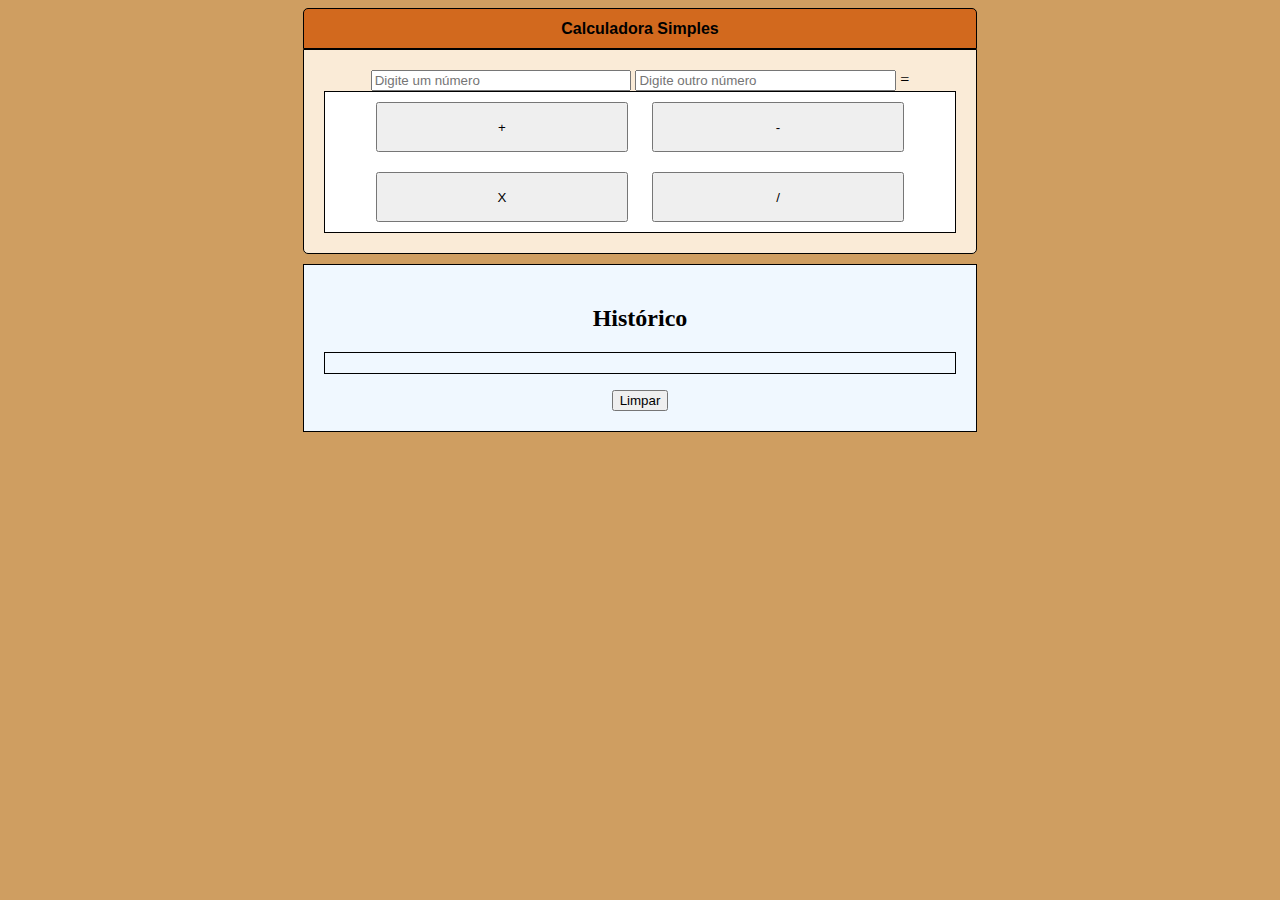
<file: Calculadora/index.html>
<!DOCTYPE html>
<html lang="pt-br">
<head>
    <meta charset="UTF-8">
    <meta name="viewport" content="width=device-width, initial-scale=1.0">
    <title>Calculadora</title>
    <link rel="stylesheet" href="style.css">
</head>
<body>
<header>
    <h1>Calculadora Simples</h1>
</header>

<main>
<div id="receberDados">
    <input type="number" placeholder="Digite um número" id="num1">
    <input type="number" placeholder="Digite outro número" id="num2">
    <p>=</p>
    <p id="res"></p>
</div>

<div id="opcoes">

    <input type="button" value="+" id="adicao">
    <input type="button" value="-" id="subtracao">
    <input type="button" value="X" id="multiplicacao">
    <input type="button" value="/" id="divisao">
</div>

</main>

<section>
<h2>Histórico</h2>
<p id="contas"></p>
<input type="button" value="Limpar" id="limpar">

</section>

    <script src="script.js"></script>
</body>
</html>
</file>
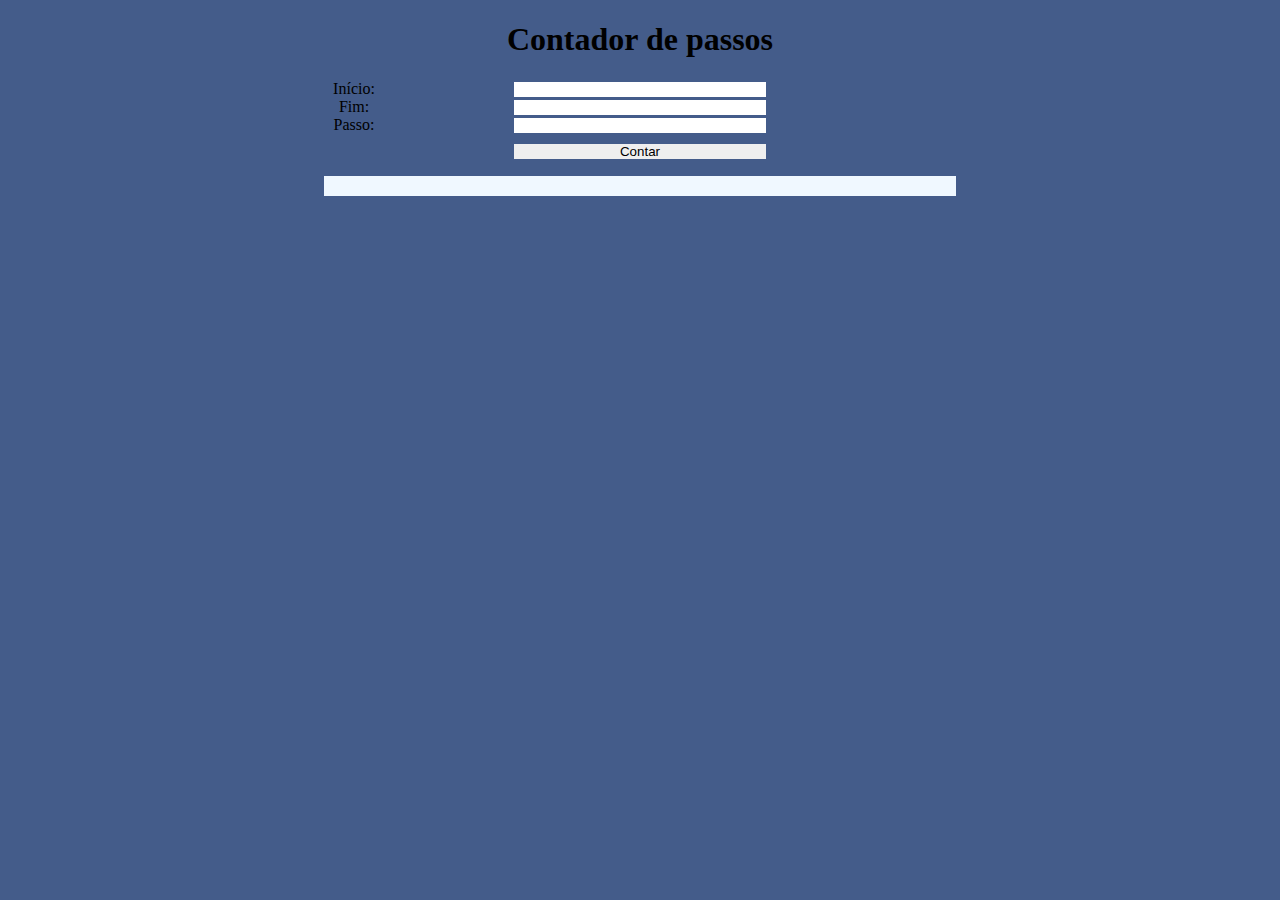
<file: ContadorNumeros/index.html>
<!DOCTYPE html>
<html lang="en">
<head>
    <meta charset="UTF-8">
    <meta name="viewport" content="width=device-width, initial-scale=1.0">
    <link rel="stylesheet" href="style.css">
    <title>Document</title>
</head>
<body>
   
<header>
    <h1>Contador de passos</h1>
</header>

<main>

<section>
    <label for="inicio">Início: </label>
    <input type="number" id="inicio">
    <br>
    <label for="fim">Fim: </label>
    <input type="number" id="fim">
    <br>
    <label for="passo">Passo: </label>
    <input type="number" id="passo">
    <br>
    <input type="submit" value="Contar" id="iniciar">
</section>

<section id="resposta">
    <p id="res"></p>
</section>

</main>


<script src="script.js"></script>

</body>
</html>
</file>
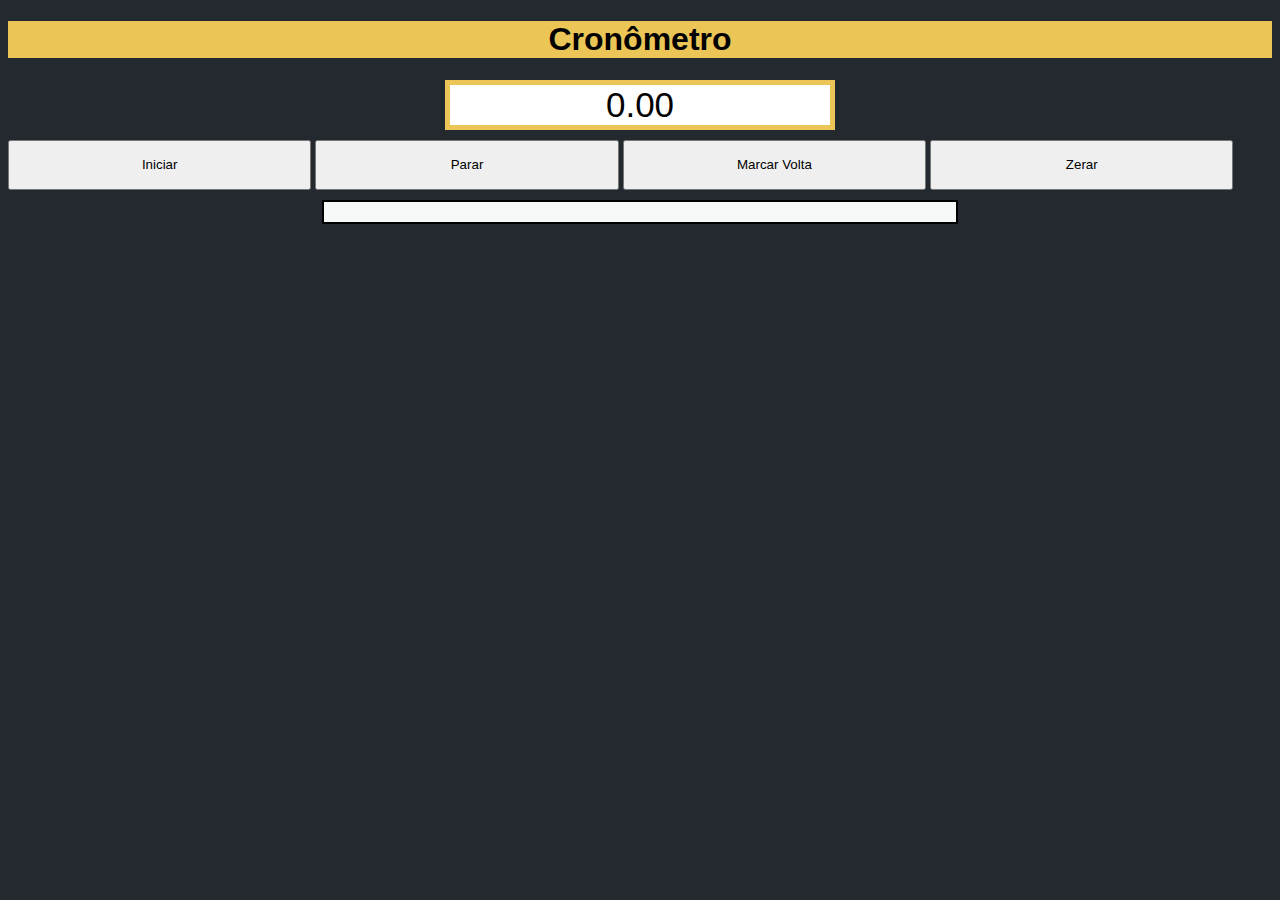
<file: Cronometro/index.html>
<!DOCTYPE html>
<html lang="en">
<head>
    <meta charset="UTF-8">
    <meta name="viewport" content="width=device-width, initial-scale=1.0">
    <title>Document</title>
    <link rel="stylesheet" href="style.css">
</head>
<body>

<header>
    <h1>Cronômetro</h1>
</header>

<main>
<p id="contagem">0.00</p>
<p id="aviso"></p>
<input type="button" value="Iniciar" id="inicio">
<input type="button" value="Parar" id="fim">
<input type="button" value="Marcar Volta" id="volta">
<input type="button" value="Zerar" id="zerar">

</main>

<section>
    <p id="voltas"></p>

</section>

    <script src="script.js"></script>
</body>
</html>
</file>
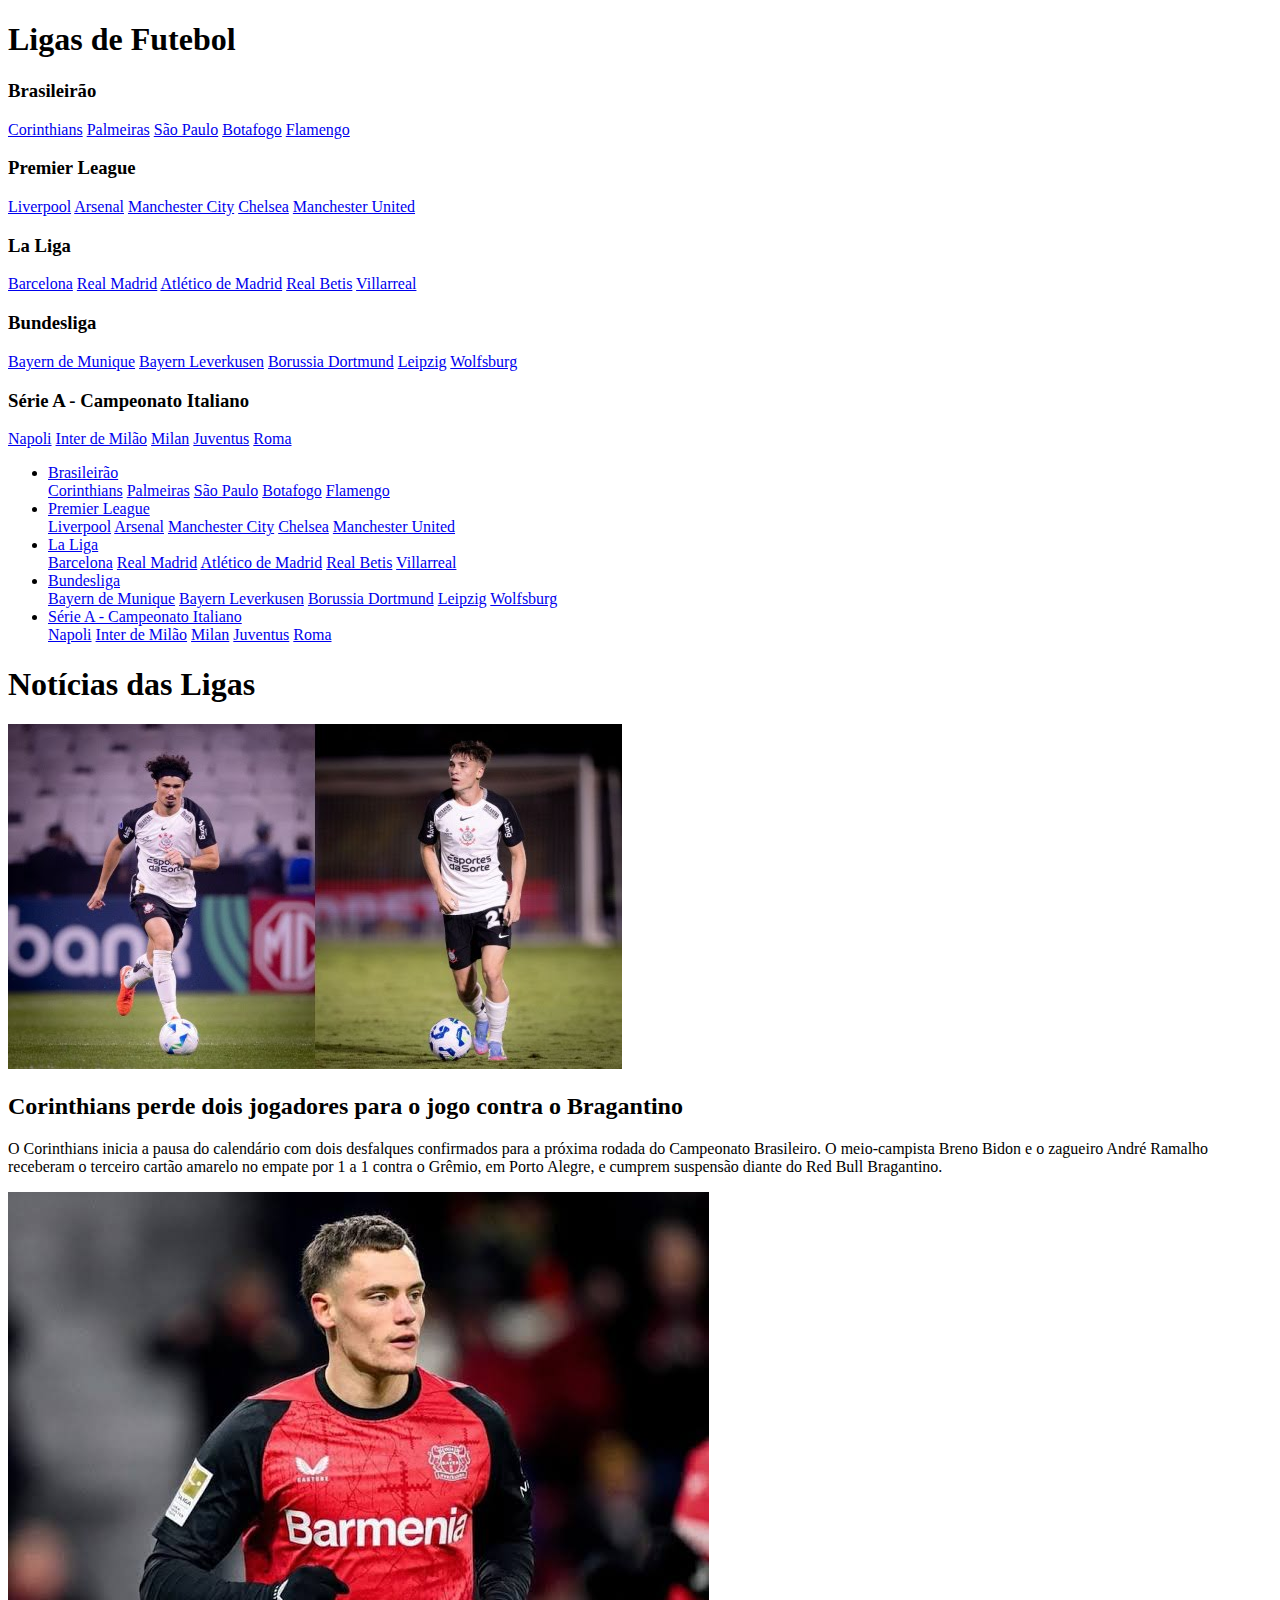
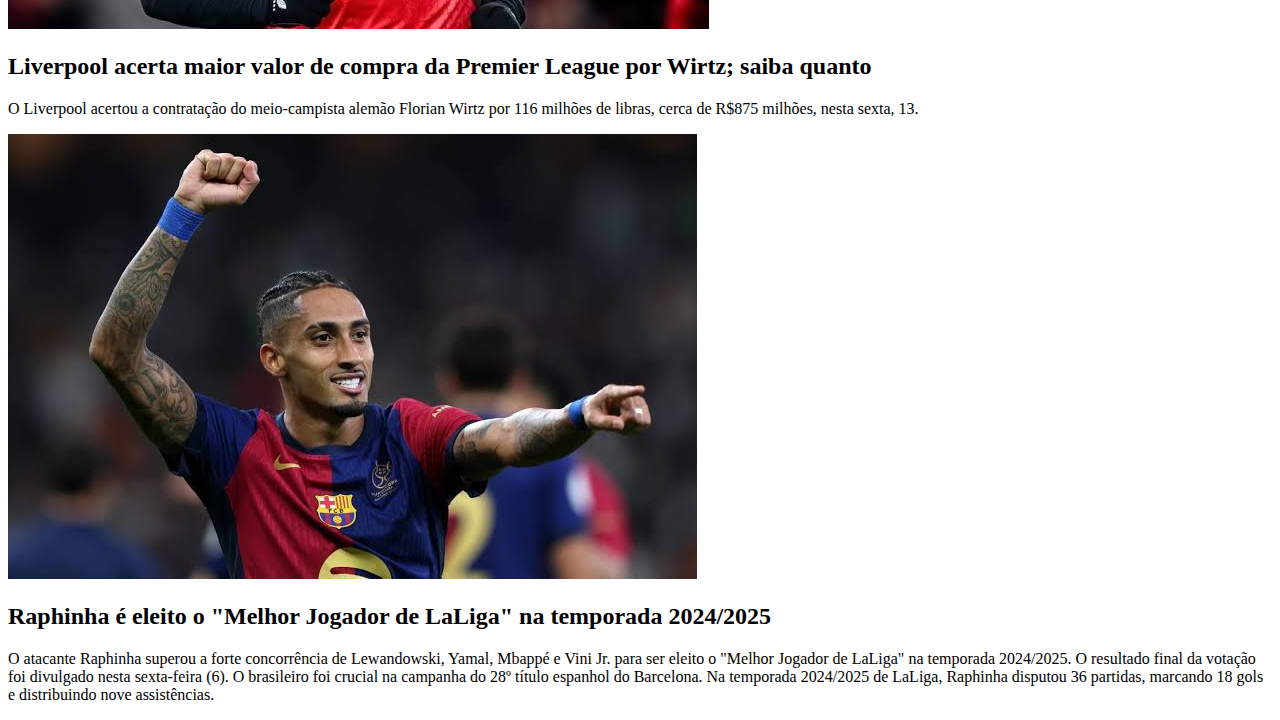
<file: Futebol/index.html>
<!DOCTYPE html>
<html lang="en">
<head>
    <meta charset="UTF-8">
    <meta name="viewport" content="width=device-width, initial-scale=1.0">
    <title>Futebol</title>
    <link rel="stylesheet" href="style.css">
</head>
<body>

    <header>
        <h1>Ligas de Futebol</h1>
    </header>

<!-- Menu para celular -->
 <nav id="celular">
     <div id="timesCelularBra">
         <h3>Brasileirão</h3>
     <a href="https://pt.wikipedia.org/wiki/Sport_Club_Corinthians_Paulista">Corinthians</a>
     <a href="https://pt.wikipedia.org/wiki/Sociedade_Esportiva_Palmeiras">Palmeiras</a>
     <a href="https://pt.wikipedia.org/wiki/S%C3%A3o_Paulo_Futebol_Clube">São Paulo</a>
     <a href="https://pt.wikipedia.org/wiki/Botafogo_de_Futebol_e_Regatas">Botafogo</a>
     <a href="https://pt.wikipedia.org/wiki/Clube_de_Regatas_do_Flamengo">Flamengo</a>
     </div>


     <div id="timesCelularEng">
         <h3>Premier League</h3>
         <a href="https://pt.wikipedia.org/wiki/Liverpool_Football_Club">Liverpool</a>
        <a href="https://pt.wikipedia.org/wiki/Arsenal_Football_Club">Arsenal</a>
        <a href="https://pt.wikipedia.org/wiki/Manchester_City_Football_Club">Manchester City</a>
        <a href="https://en.wikipedia.org/wiki/Chelsea_F.C.">Chelsea</a>
        <a href="https://pt.wikipedia.org/wiki/Manchester_United_Football_Club">Manchester United</a>
        </div>

        <div id="timesCelularEsp">
            <h3>La Liga</h3>
        <a href="https://pt.wikipedia.org/wiki/Futbol_Club_Barcelona">Barcelona</a>
        <a href="https://pt.wikipedia.org/wiki/Real_Madrid_Club_de_F%C3%BAtbol">Real Madrid</a>
        <a href="https://en.wikipedia.org/wiki/Atl%C3%A9tico_Madrid">Atlético de Madrid</a>
        <a href="https://en.wikipedia.org/wiki/Real_Betis">Real Betis</a>
        <a href="https://en.wikipedia.org/wiki/Villarreal_CF">Villarreal</a>
        </div>

        <div id="timesCelularGer">
            <h3>Bundesliga</h3>
        <a href="https://pt.wikipedia.org/wiki/FC_Bayern_M%C3%BCnchen">Bayern de Munique</a>
        <a href="https://pt.wikipedia.org/wiki/Bayer_04_Leverkusen">Bayern Leverkusen</a>
        <a href="https://pt.wikipedia.org/wiki/Borussia_Dortmund">Borussia Dortmund</a>
        <a href="https://pt.wikipedia.org/wiki/Leipzig">Leipzig</a>
        <a href="https://pt.wikipedia.org/wiki/Wolfsburg">Wolfsburg</a>
        </div>

        <div id="timesCelularIta">
            <h3>Série A - Campeonato Italiano</h3>
        <a href="https://pt.wikipedia.org/wiki/Societ%C3%A0_Sportiva_Calcio_Napoli">Napoli</a>
        <a href="https://pt.wikipedia.org/wiki/Football_Club_Internazionale_Milano">Inter de Milão</a>
        <a href="https://pt.wikipedia.org/wiki/Associazione_Calcio_Milan">Milan</a>
        <a href="https://en.wikipedia.org/wiki/Juventus_FC">Juventus</a>
        <a href="https://pt.wikipedia.org/wiki/Associazione_Sportiva_Roma">Roma</a>
        </li>
        </div>

     </div>
 </nav>


<!-- Menu para Telas Médias e Grandes -->
    <nav id="computador">
        <ul id="links">
            
        <!-- Brasileirão -->
        <li class="liga">
        <a href="https://pt.wikipedia.org/wiki/Campeonato_Brasileiro_de_Futebol" id="btnBra">Brasileirão</a>
        <div class="times">
        <a href="https://pt.wikipedia.org/wiki/Sport_Club_Corinthians_Paulista">Corinthians</a>
        <a href="https://pt.wikipedia.org/wiki/Sociedade_Esportiva_Palmeiras">Palmeiras</a>
        <a href="https://pt.wikipedia.org/wiki/S%C3%A3o_Paulo_Futebol_Clube">São Paulo</a>
        <a href="https://pt.wikipedia.org/wiki/Botafogo_de_Futebol_e_Regatas">Botafogo</a>
        <a href="https://pt.wikipedia.org/wiki/Clube_de_Regatas_do_Flamengo">Flamengo</a>
        </div>
        </li>
        
        <!-- Premier League -->
        <li class="liga">
        <a href="https://en.wikipedia.org/wiki/Premier_League" id="btnEng">Premier League</a>
        <div class="times">
        <a href="https://pt.wikipedia.org/wiki/Liverpool_Football_Club">Liverpool</a>
        <a href="https://pt.wikipedia.org/wiki/Arsenal_Football_Club">Arsenal</a>
        <a href="https://pt.wikipedia.org/wiki/Manchester_City_Football_Club">Manchester City</a>
        <a href="https://en.wikipedia.org/wiki/Chelsea_F.C.">Chelsea</a>
        <a href="https://pt.wikipedia.org/wiki/Manchester_United_Football_Club">Manchester United</a>
        </div>
        </li>
        
        <!-- La liga -->
        <li class="liga"><a href="https://pt.wikipedia.org/wiki/La_Liga" id="btnEsp">La Liga</a>
        <div class="times">
        <a href="https://pt.wikipedia.org/wiki/Futbol_Club_Barcelona">Barcelona</a>
        <a href="https://pt.wikipedia.org/wiki/Real_Madrid_Club_de_F%C3%BAtbol">Real Madrid</a>
        <a href="https://en.wikipedia.org/wiki/Atl%C3%A9tico_Madrid">Atlético de Madrid</a>
        <a href="https://en.wikipedia.org/wiki/Real_Betis">Real Betis</a>
        <a href="https://en.wikipedia.org/wiki/Villarreal_CF">Villarreal</a>
        </div>
        </li>
        
        <!-- Bundesliga -->
        <li class="liga">
        <a href="https://pt.wikipedia.org/wiki/Bundesliga" id="btnGer">Bundesliga</a>
        <div class="times">
        <a href="https://pt.wikipedia.org/wiki/FC_Bayern_M%C3%BCnchen">Bayern de Munique</a>
        <a href="https://pt.wikipedia.org/wiki/Bayer_04_Leverkusen">Bayern Leverkusen</a>
        <a href="https://pt.wikipedia.org/wiki/Borussia_Dortmund">Borussia Dortmund</a>
        <a href="https://pt.wikipedia.org/wiki/Leipzig">Leipzig</a>
        <a href="https://pt.wikipedia.org/wiki/Wolfsburg">Wolfsburg</a>
        </div>
        </li>
        
        <!-- Campeonato Italiano -->
        <li class="liga"><a href="https://en.wikipedia.org/wiki/Serie_A" id="btnIta">Série A - Campeonato Italiano</a>
        <div class="times">
        <a href="https://pt.wikipedia.org/wiki/Societ%C3%A0_Sportiva_Calcio_Napoli">Napoli</a>
        <a href="https://pt.wikipedia.org/wiki/Football_Club_Internazionale_Milano">Inter de Milão</a>
        <a href="https://pt.wikipedia.org/wiki/Associazione_Calcio_Milan">Milan</a>
        <a href="https://en.wikipedia.org/wiki/Juventus_FC">Juventus</a>
        <a href="https://pt.wikipedia.org/wiki/Associazione_Sportiva_Roma">Roma</a>
        </li>
        </div>
        </ul>
    </nav>

    <h1 id="news">Notícias das Ligas</h1>
<main>

<div class="noticia">
    <img src="images/andre-ramalho-cumprira-suspensao-diante-do-red-k3.jpg" alt="">
<h2 class="reduzir">Corinthians perde dois jogadores para o jogo contra o Bragantino</h2>
    <p class="reduzir">O Corinthians inicia a pausa do calendário com dois desfalques confirmados para a próxima rodada do Campeonato Brasileiro. O meio-campista Breno Bidon e o zagueiro André Ramalho receberam o terceiro cartão amarelo no empate por 1 a 1 contra o Grêmio, em Porto Alegre, e cumprem suspensão diante do Red Bull Bragantino.</p>

</div>

<div class="noticia">
    <img src="images/images (8).jpeg" alt="">
    <h2 class="reduzir">Liverpool acerta maior valor de compra da Premier League por Wirtz; saiba quanto</h2>

    <p class="reduzir">O Liverpool acertou a contratação do meio-campista alemão Florian Wirtz por 116 milhões de libras, cerca de R$875 milhões, nesta sexta, 13.</p>

</div>

<div class="noticia">
<img src="images/images (7).jpeg" alt="Raphinha">
<h2 class="reduzir">Raphinha é eleito o "Melhor Jogador de LaLiga" na temporada 2024/2025</h2>
<p class="reduzir">O atacante Raphinha superou a forte concorrência de Lewandowski, Yamal, Mbappé e Vini Jr. para ser eleito o "Melhor Jogador de LaLiga" na temporada 2024/2025. O resultado final da votação foi divulgado nesta sexta-feira (6). O brasileiro foi crucial na campanha do 28º título espanhol do Barcelona. Na temporada 2024/2025 de LaLiga, Raphinha disputou 36 partidas, marcando 18 gols e distribuindo nove assistências.</p>
</div>

</main>




    <script src="script.js"></script>
</body>
</html>
</file>
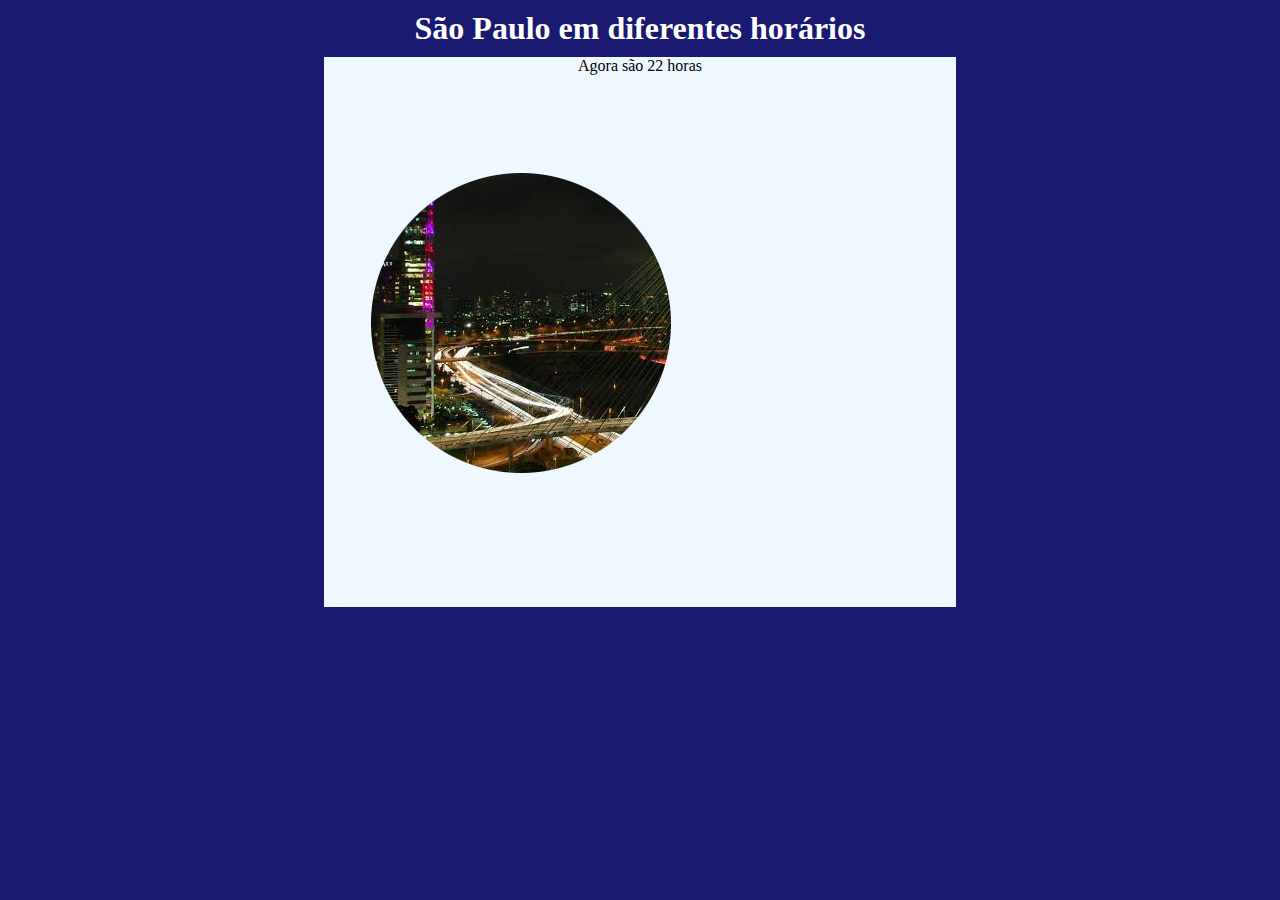
<file: siteTempo/index.html>
<!DOCTYPE html>
<html lang="en">
<head>
    <meta charset="UTF-8">
    <meta name="viewport" content="width=device-width, initial-scale=1.0">
    <link rel="stylesheet" href="style.css">
    <title>Document</title>
</head>
<body id="corpo">
   <h1>São Paulo em diferentes horários</h1>

<section>
    <div id="msg">
        <p id="mensagem"></p>
    </div>
    <div id="img">
        <img src="images/dia.png" alt="imagem de dia" id="imagem">
    </div>
</section>


<script src="script.js">

</script>

</body>
</html>
</file>
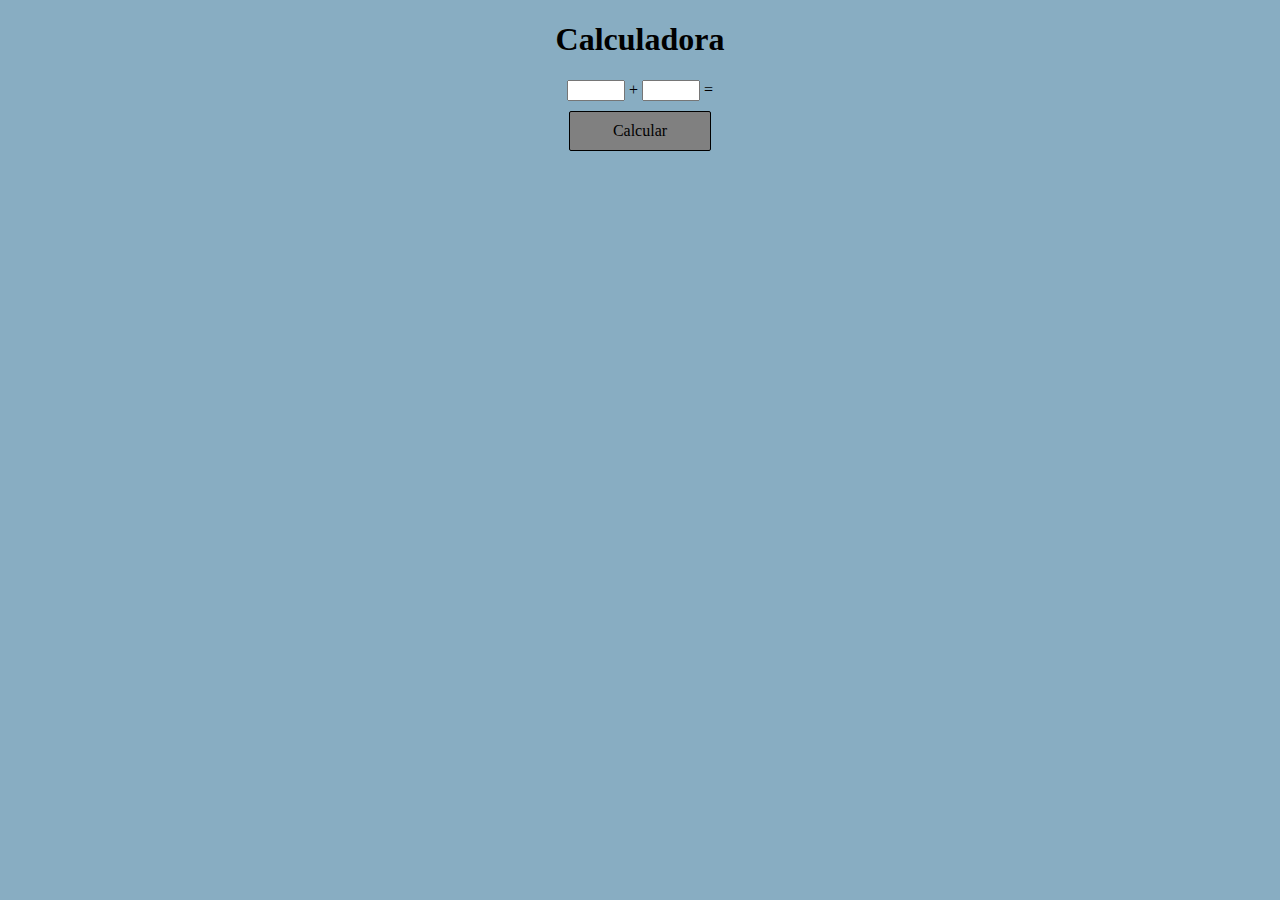
<file: somarDoisNumeros/index.html>
<!DOCTYPE html>
<html lang="PT-BR">

<head>
    <meta charset="UTF-8">
    <meta name="viewport" content="width=device-width, initial-scale=1.0">
    <title>Document</title>
    <link rel="stylesheet" href="style.css">


</head>

<body>

    <h1>Calculadora</h1>
<input type="number" id="num1">
<p>+</p>
<input type="number" id="num2">
<p>=</p>
<p id="resposta"></p>
<div id="calcular">Calcular</div>

    <script>
calcular.addEventListener('click', clicar) 
 

function clicar() {
    var n1 = window.document.getElementById('num1')
    var r1 = Number(n1.value)
    var n2 = window.document.getElementById('num2')
    var r2 = Number(n2.value)
    var soma= r1+r2
    resposta.innerHTML = `A soma é ${soma}`
}




    </script>

</body>

</html>
</file>
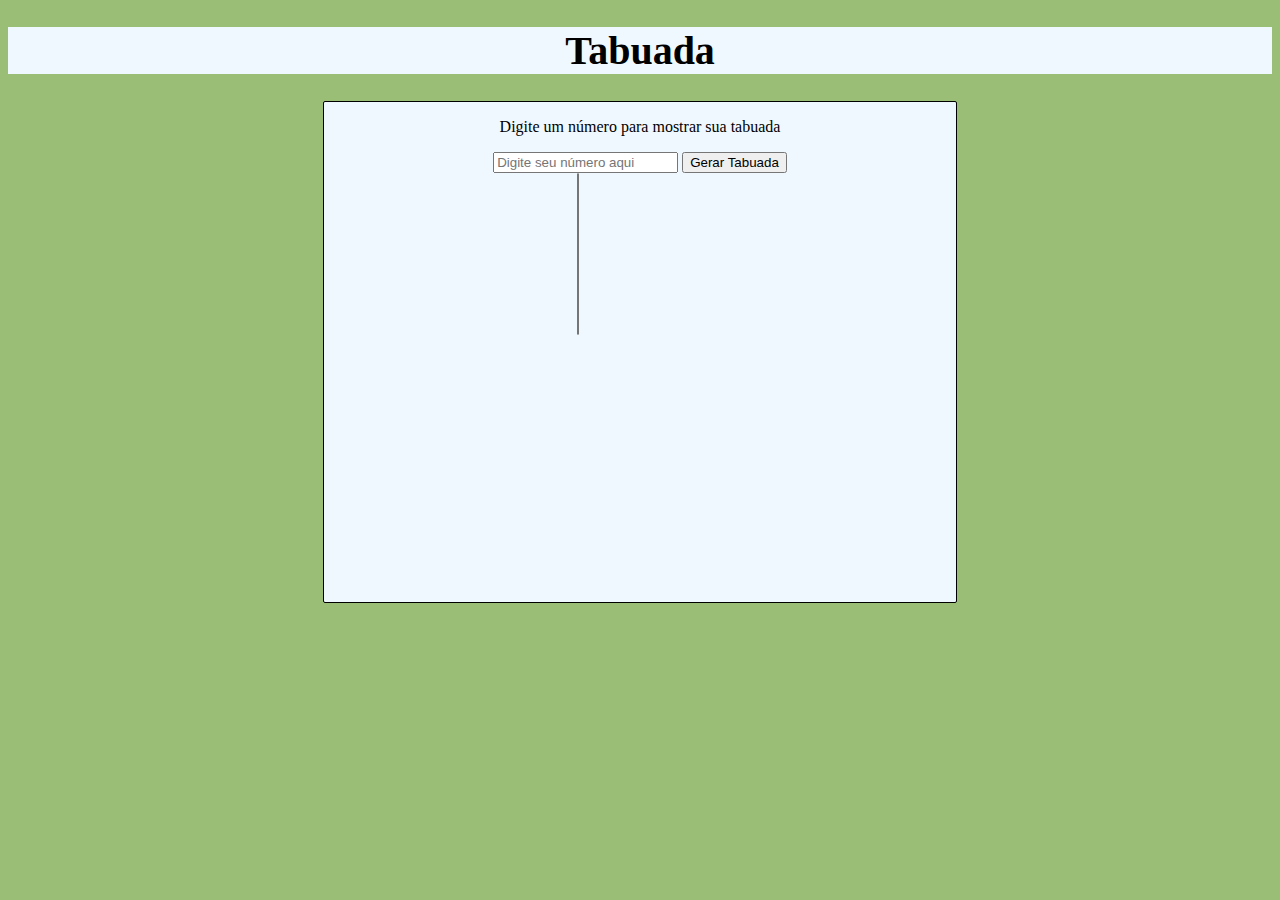
<file: Tabuada/index.html>
<!DOCTYPE html>
<html lang="en">
<head>
    <meta charset="UTF-8">
    <meta name="viewport" content="width=device-width, initial-scale=1.0">
    <title>Document</title>
    <link rel="stylesheet" href="style.css">
</head>
<body>
    <header><h1>Tabuada</h1></header>
<section>

    <p>Digite um número para mostrar sua tabuada</p>
    <input type="number" placeholder="Digite seu número aqui" id="numero">
    <input type="button" value="Gerar Tabuada" id="calcular">



<select name="tabuada" id="tabuada1" size="10">

</select>



</section>

    <script src="script.js"></script>
</body>
</html>
</file>
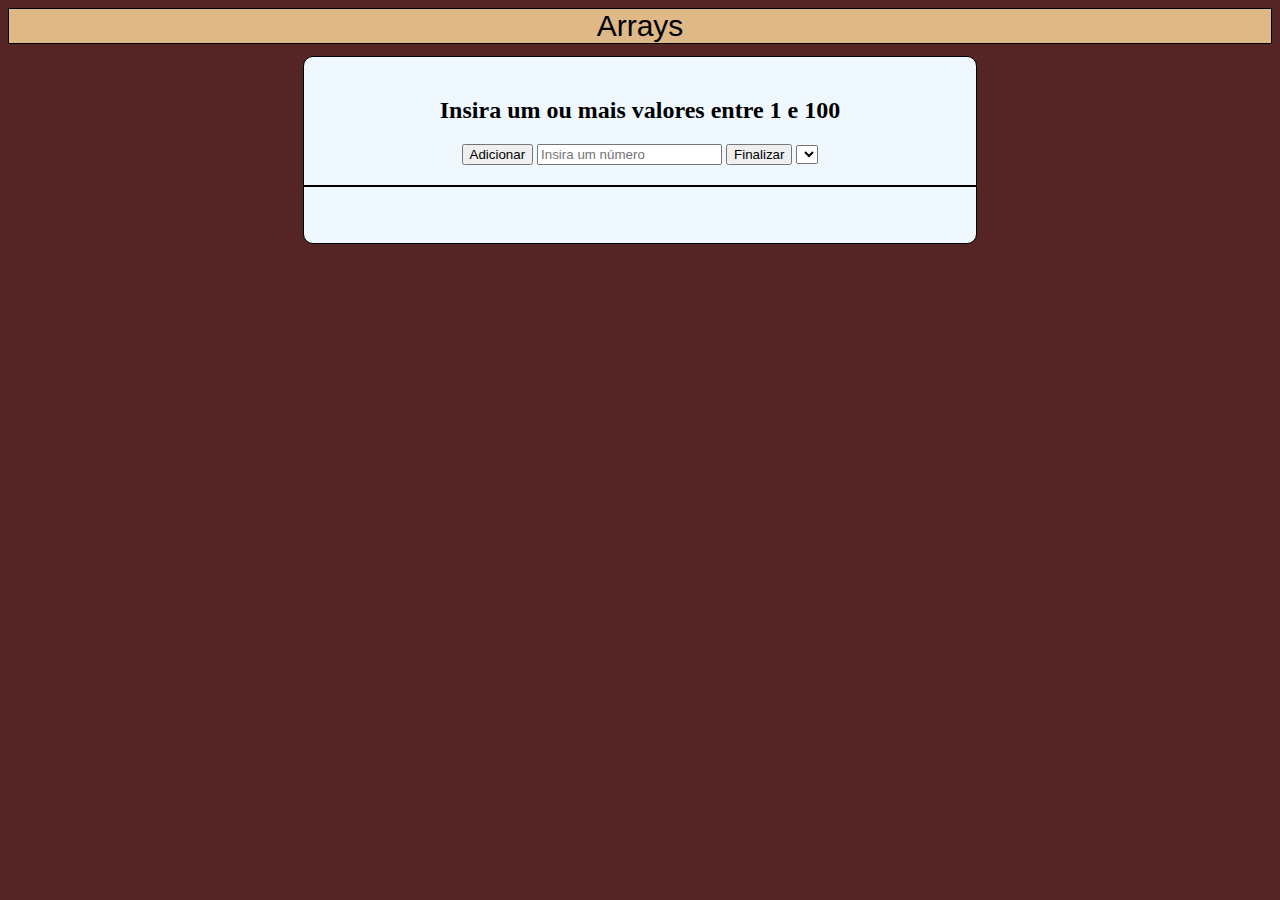
<file: TesteArray/index.html>
<!DOCTYPE html>
<html lang="en">
<head>
    <meta charset="UTF-8">
    <meta name="viewport" content="width=device-width, initial-scale=1.0">
    <title>Document</title>
    <link rel="stylesheet" href="style.css">
</head>
<body>
    <header>Arrays</header>
    <div id="options">
        <h2>Insira um ou mais valores entre 1 e 100</h2>
<input type="button" value="Adicionar" id="adicionar">
<input type="number" placeholder="Insira um número" id="num">
<input type="button" value="Finalizar" id="finalizar">

<select name="" id="nums">

</select>




    </div>


    <div id="resposta">
        <p id="res"></p>
    </div>

    <script src="script.js"></script>
</body>
</html>
</file>
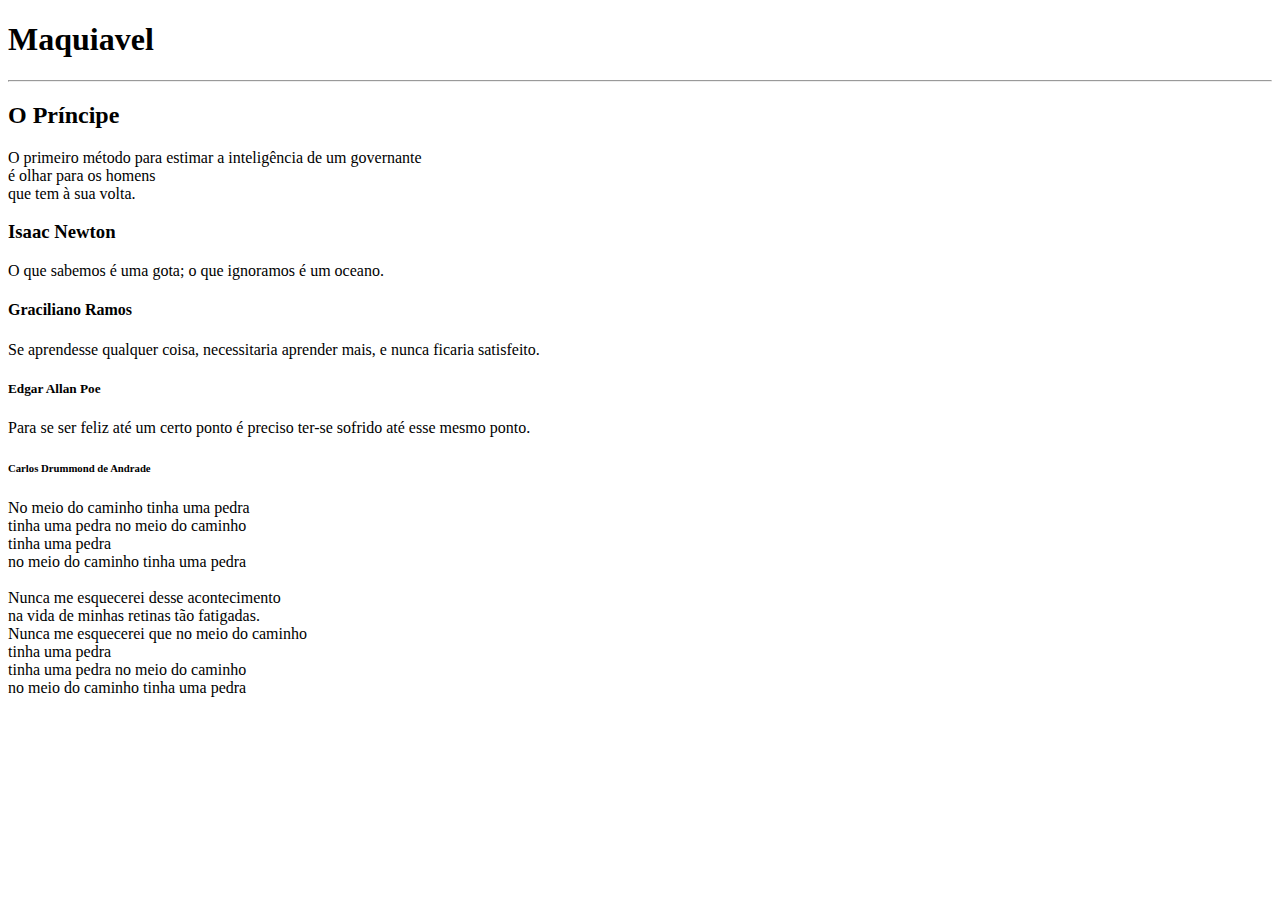
<file: projetinhos/site1.html>
<!DOCTYPE html>
<html lang="en">
<head>
    <meta charset="UTF-8">
    <meta name="viewport" content="width=device-width, initial-scale=1.0">
    <title>Document</title>
</head>
<title> Parágrafos e Quebras de Linhas</title>
<body>
    
   <h1> Maquiavel</h1>
   <hr>
   <h2> O Príncipe</h2>
   <p>O primeiro método para estimar a inteligência de um governante <br>é olhar para os homens <br>que tem à sua volta.</p>

   <h3> Isaac Newton</h3>
<p>O que sabemos é uma gota; o que ignoramos é um oceano.</p>

<h4> Graciliano Ramos</h4>
<p>Se aprendesse qualquer coisa, necessitaria aprender mais, e nunca ficaria satisfeito.</p>

<h5> Edgar Allan Poe</h5>
<p>Para se ser feliz até um certo ponto é preciso ter-se sofrido até esse mesmo ponto.</p>

<h6> Carlos Drummond de Andrade</h6>
<p>No meio do caminho tinha uma pedra <br>

    tinha uma pedra no meio do caminho <br>
    tinha uma pedra <br>
    no meio do caminho tinha uma pedra <br>
    <br>
    Nunca me esquecerei desse acontecimento <br>
    na vida de minhas retinas tão fatigadas. <br>
    Nunca me esquecerei que no meio do caminho <br>
    tinha uma pedra <br>
    tinha uma pedra no meio do caminho <br>
    no meio do caminho tinha uma pedra</p>

</body>
</html>
</file>
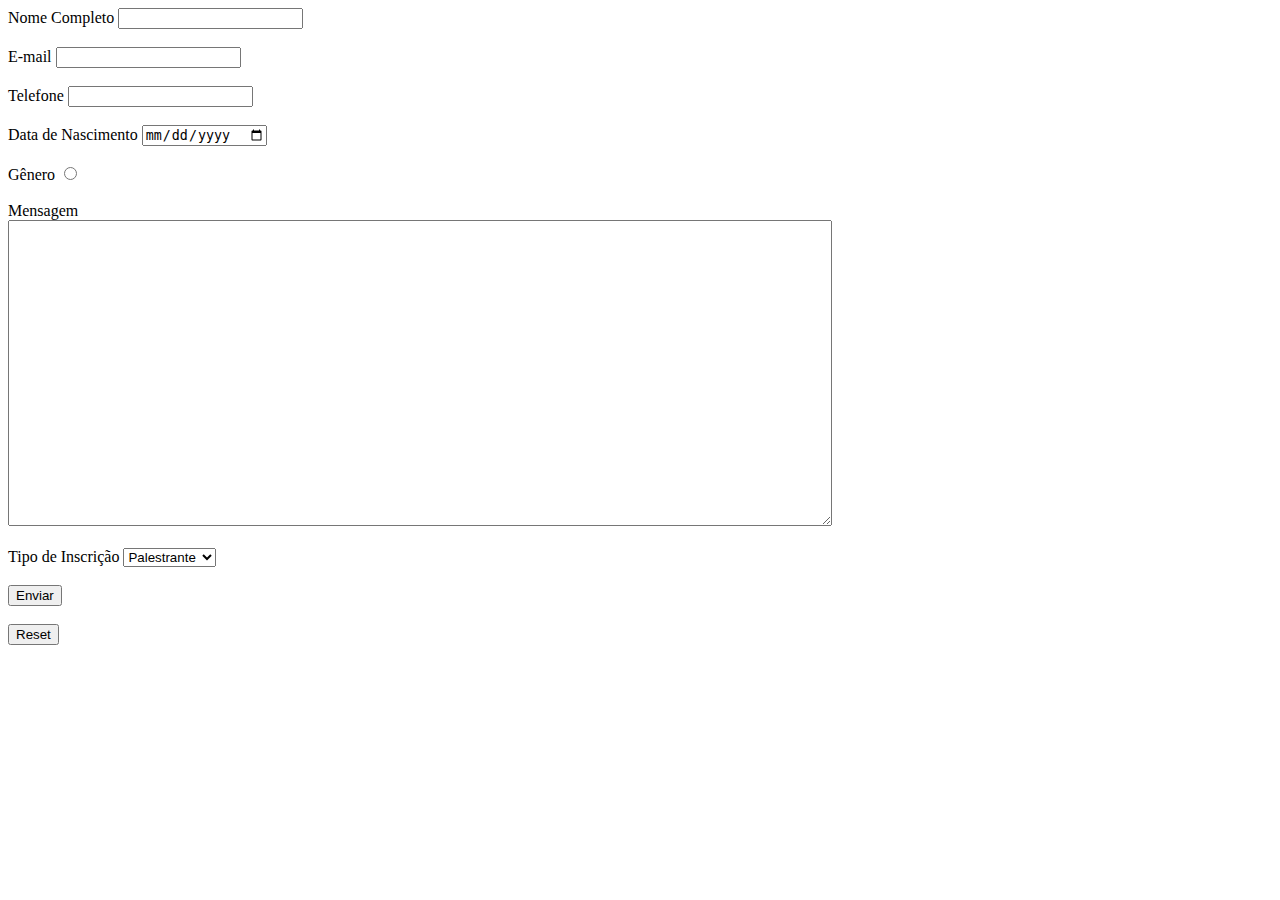
<file: projetinhos/site4.html>
<!DOCTYPE html>
<html lang="en">
<head>
    <meta charset="UTF-8">
    <meta name="viewport" content="width=device-width, initial-scale=1.0">
    <title>Formulário de Inscrição</title>
</head>
<body>
    
    <form action="">

        <label for="id_nome">Nome Completo</label>
        <input type="text" id="id_nome"  name="nome_completo" required>
        <br>
        <br>
        <label for="id_email">E-mail</label>
        <input type="email" id="id_email"  name="email" required>
        <br>
        <br>
        <label for="id_nome">Telefone</label>
        <input type="tel" id="id_telefone"  name="telefone" required>
        <br>
        <br>
        <label for="id_data_nascimento">Data de Nascimento</label>
        <input type="date" id="id_data_nascimento"  name="data_nascimento" required>
        <br>
        <br>
        <label for="id_genero">Gênero</label>
        <input type="radio" id="id_genero"  name="genero">
        <br>
        <br>
        <label>Mensagem</label>
        <br>
        <textarea rows="20" cols="100" maxlength="200">

        </textarea>
       <br>
       <br>
        <label for="id_tipos_inscricao"> Tipo de Inscrição</label>
        <select name="tipos_inscricao" id="id_tipos_inscricao">

            <option value="palestrante">Palestrante</option>

            <option value="participante">Participante</option>

            <option value="voluntario">Voluntário</option>

        </select>
        <br>
        <br>
        <input type="submit" value="Enviar">
        <br>
        <br>
        <input type="reset">












    </form>











</body>
</html>
</file>
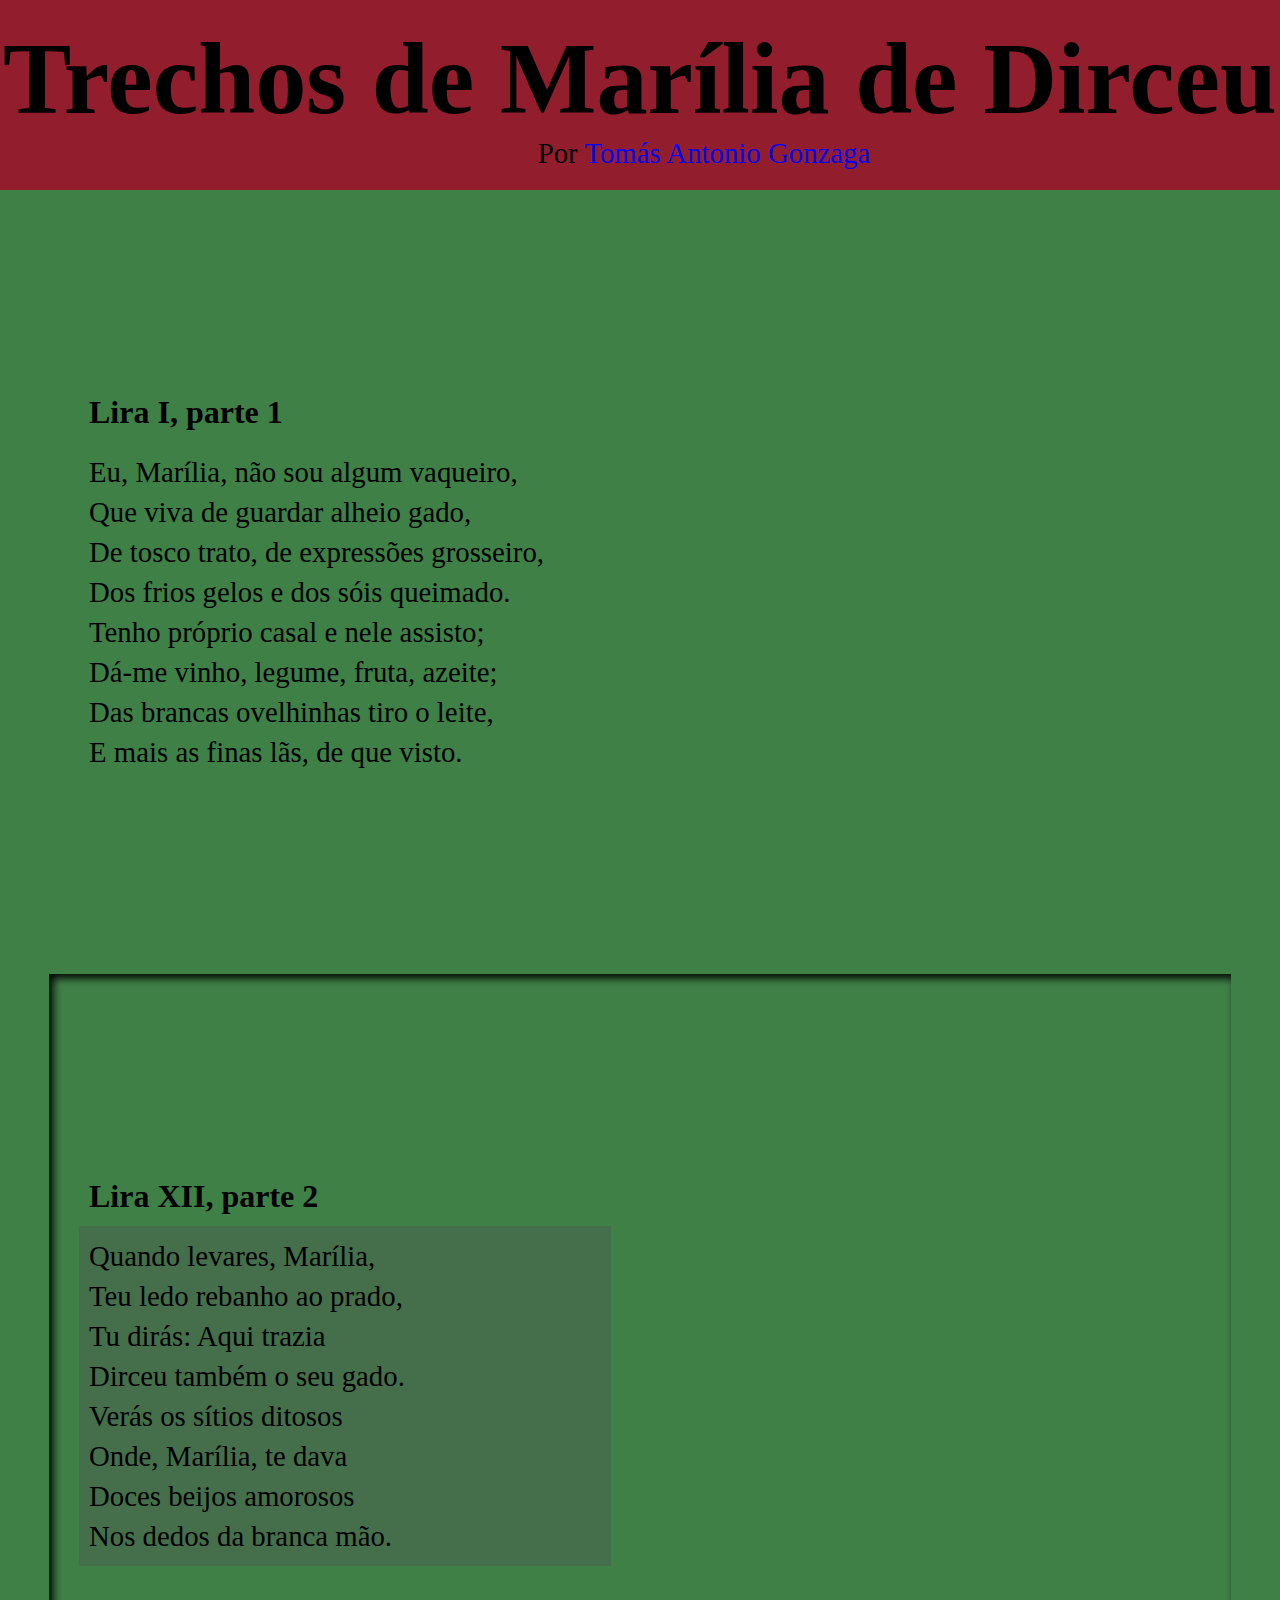
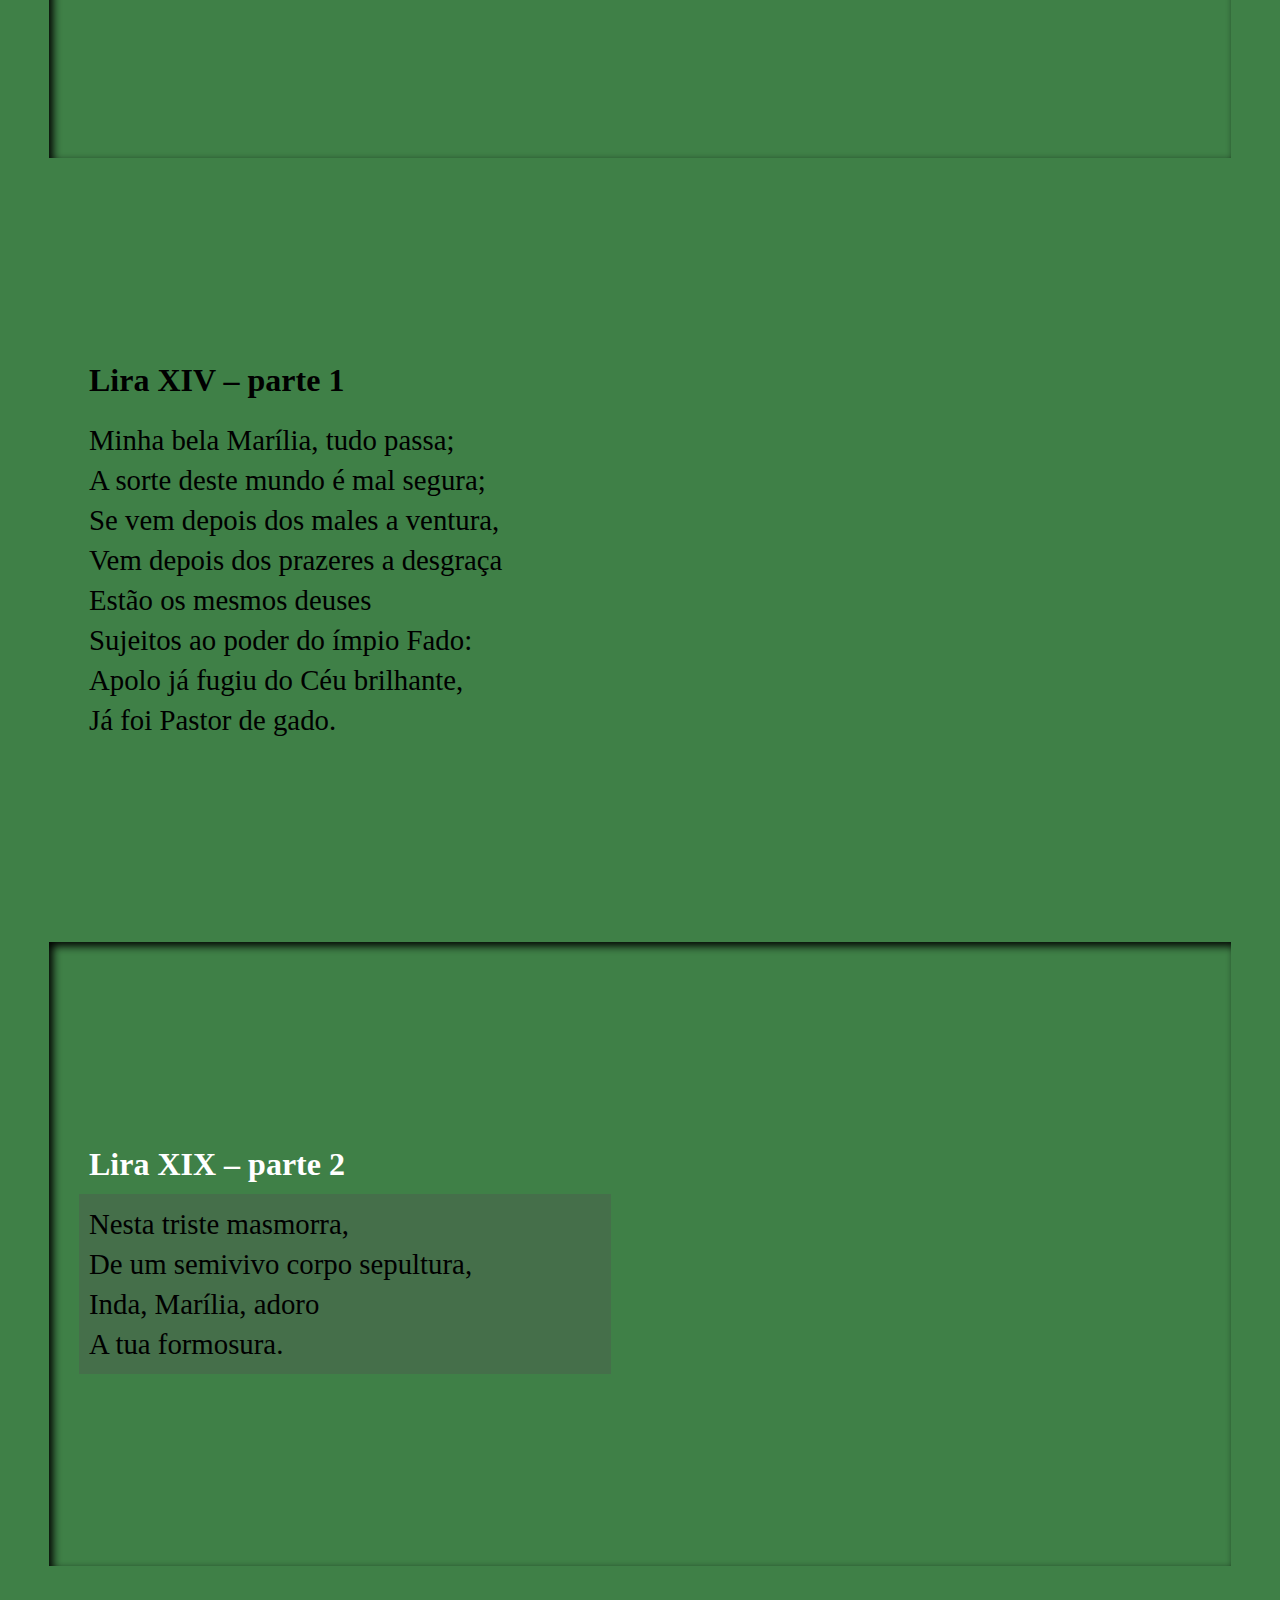
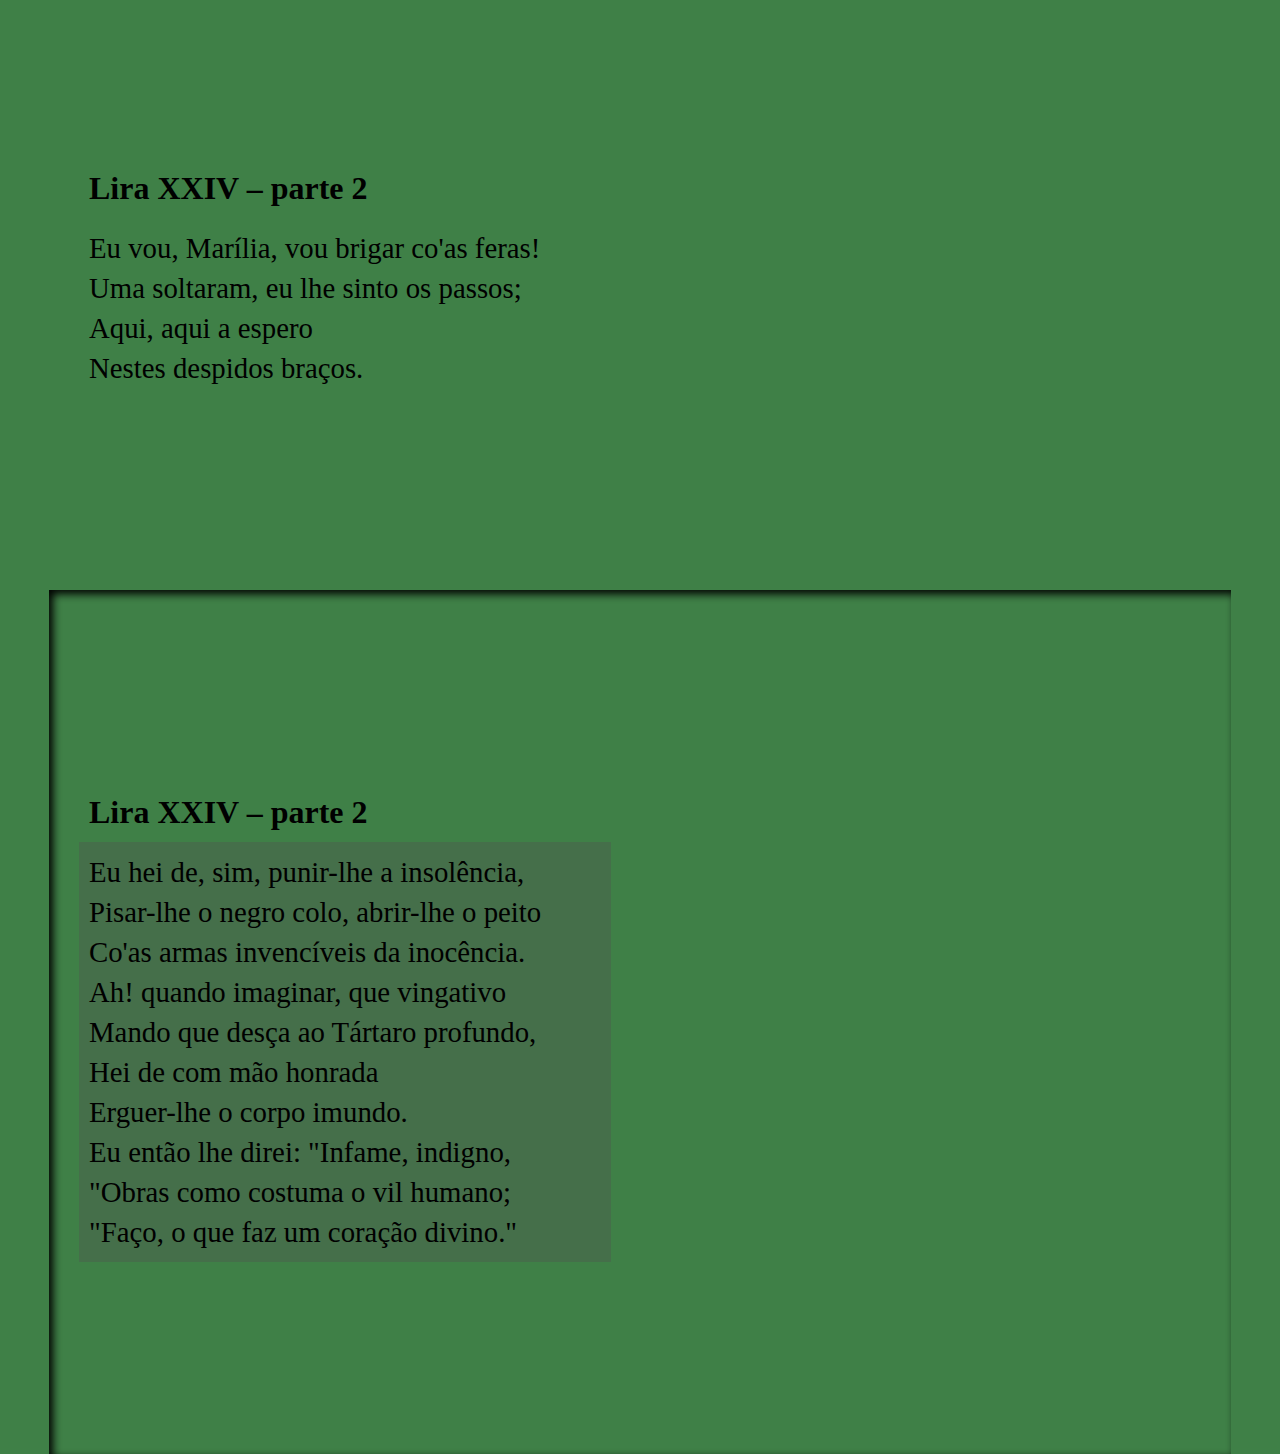
<file: site_trechosMariliaDirceu/exercicio002.html>
<!DOCTYPE html>
<html lang="pt-br">
<head>
    <meta charset="UTF-8">
    <meta name="viewport" content="width=device-width, initial-scale=1.0">
  <title>Trechos de Marilia de Dirceu</title>
</head>

<link rel="stylesheet" href="style2.css">

<body>

<header>
  <h1>Trechos de Marília de Dirceu</h1>
  <p>Por <a href="#">Tomás Antonio Gonzaga</a></p>
</header>

<div>
  <h2>Lira I, parte 1</h2>
<p>Eu, Marília, não sou algum vaqueiro,<br> 

Que viva de guardar alheio gado,<br> 

De tosco trato, de expressões grosseiro, <br>

Dos frios gelos e dos sóis queimado.<br> 

Tenho próprio casal e nele assisto;<br> 

Dá-me vinho, legume, fruta, azeite;<br>

Das brancas ovelhinhas tiro o leite,<br> 

E mais as finas lãs, de que visto. </p>

</div>

<div class="imagem" id="img1">
  <h2>Lira XII, parte 2 </h2>
<p>Quando levares, Marília, <br>

Teu ledo rebanho ao prado, <br>

Tu dirás: Aqui trazia <br>

Dirceu também o seu gado. <br>

Verás os sítios ditosos <br>

Onde, Marília, te dava <br>

Doces beijos amorosos <br>

Nos dedos da branca mão.</p>

</div>

<div>
  <h2>Lira XIV – parte 1 </h2>
<p>Minha bela Marília, tudo passa;<br>

A sorte deste mundo é mal segura;<br>

Se vem depois dos males a ventura,<br>

Vem depois dos prazeres a desgraça<br>

Estão os mesmos deuses<br>

Sujeitos ao poder do ímpio Fado:<br>

Apolo já fugiu do Céu brilhante,<br>

Já foi Pastor de gado.
</p>

</div>

<div class="imagem" id="img2">
  <h2>Lira XIX – parte 2</h2>
<p>Nesta triste masmorra,<br>

De um semivivo corpo sepultura,<br>

Inda, Marília, adoro<br>

A tua formosura.<br>
</p>

</div>

<div>
  <h2>Lira XXIV – parte 2
</h2>
<p>Eu vou, Marília, vou brigar co'as feras! <br>

Uma soltaram, eu lhe sinto os passos; <br>

Aqui, aqui a espero <br>

Nestes despidos braços. <br>
</p>

</div>

<div class="imagem" id="img3">
  <h2>Lira XXIV – parte 2</h2>
  
<p>Eu hei de, sim, punir-lhe a insolência, <br>

Pisar-lhe o negro colo, abrir-lhe o peito <br>

Co'as armas invencíveis da inocência. <br> 

Ah! quando imaginar, que vingativo <br>

Mando que desça ao Tártaro profundo, <br>

Hei de com mão honrada <br>

Erguer-lhe o corpo imundo. <br>

Eu então lhe direi: "Infame, indigno, <br>

"Obras como costuma o vil humano; <br>

"Faço, o que faz um coração divino."</p>

</div>

  
</body>
</html>
</file>
<file: Calculadora/style.css>
body {
    background-color: rgb(207, 158, 97);
}

main {
    text-align: center;
    margin: auto;
    padding: 20px;
    background-color: antiquewhite;
    width: 50%;
    border: 1px solid black;
    border-radius: 0px 0px 5px 5px;
}

header {
    background-color: chocolate;
    margin: auto;
    padding: 0px 20px 0px 20px;
    width: 50%;
    border: 1px solid black;
    border-radius: 5px 5px 0px 0px ;
}

header > h1 {
    font-size: 100%;
    text-align: center;
    font-family: 'Segoe UI', Tahoma, Geneva, Verdana, sans-serif;
}

div#receberDados > p {
    display: inline;
}
div#receberDados > input {
    width: 40%;
    display: inline;
}

div#opcoes {
    border: 1px solid black;
    background-color: white;

}

div#opcoes > input {
    margin: 10px;
    padding: 10px;
    text-align: center;
    height: 50px;
    width: 40%;
}

section {
    margin: auto;
    padding: 20px;
    text-align: center;
    margin-top: 10px;
    
border: 1px solid black;
background-color: aliceblue;
width: 50%;
}

section > p {
    border: 1px solid black;
padding: 10px;


}
</file>
<file: ContadorNumeros/style.css>
*{
    padding: 0px;
    border: 0px;
}

body {
    background-color: rgb(68, 92, 138);
    text-align: center;
}

main {
    margin: auto;
    width: 50%;
    height: 300px;
}

section {
    position: relative;
}

section > label {
    position: absolute;
    left: 0px;
    width: 60px;
    
}

section > input {
    
    width: 40%;
}

section > input#iniciar {
margin-top: 10px;
}


p#res {
    padding: 10px;
    background-color: aliceblue;

}
</file>
<file: Cronometro/style.css>
body {
    background-color: #24292f;

}

header > h1 {
    font-family: 'Segoe UI', Tahoma, Geneva, Verdana, sans-serif;
    text-align: center;
    background-color: #ebc556;
}


main p#contagem {
    margin: auto;
    width: 30%;
    text-align: center;
    font-weight: 400;
    font-size: 35px;
    font-family:'Segoe UI', Tahoma, Geneva, Verdana, sans-serif;
    border: 5px solid #ebc556;
    background-color: white;
}

main p#aviso {
    margin-top: 10px;
    margin-bottom: 10px;
    margin-left: 25%;
    background-color: aliceblue;
    text-align: center;
    color: red;
    width: 50%;
    border-radius: 10px;
}


main > input {

    left: 20%;
 height: 50px;
 width: 24%; 
}

main > input#inicio:hover {
background-color: chartreuse;
transition: 0.4s;
}
main > input#fim:hover {
    background-color: rgb(219, 49, 49);
    transition: 0.4s;
}
main > input#volta:hover {
    background-color: rgb(241, 163, 44);
    transition: 0.4s;
}
main > input#zerar:hover {
background-color: rgb(18, 160, 196);
    transition: 0.4s;
}

section {

    margin: auto;
    margin-top:10px ;
    width: 50%;
    background-color: #f7f9f8;
    border: 2px solid black;
}

section > p#voltas {
    text-align: center;
    font-family: Arial, Helvetica, sans-serif;
    font-size: 20px;
}
</file>
<file: Futebol/style.css>
@media screen and (max-width: 716px) {
ul {
    display: none;
}

* {
    font-family: Arial, Helvetica, sans-serif;
    margin: 0px;
    padding: 0px;
    
}

header {
    text-align: center;
    background-color: antiquewhite;


}

body {
    background-color: rgb(98, 139, 252);
    display: flex;
    flex-direction: column;
}

nav {
    text-align: center;
}


div#timesCelularBra > a, div#timesCelularEng > a, div#timesCelularEsp > a, div#timesCelularGer > a, div#timesCelularIta > a {
    display: none;
}

div:hover > a {
    display: flex;
    background-color: white;
    padding: 5px;
    text-decoration: none;
    color: black;
}

 div#timesCelularBra:hover > a {
    display: flex;
    flex-direction: column;
    justify-content: center;
    align-items: center;
  
}

div#timesCelularEng:hover > a {
   display: flex;
flex-direction: column;
justify-content: center;
align-items: center;
}

div#timesCelularEsp:hover > a {
   display: flex;
flex-direction: column;
justify-content: center;
align-items: center;
}

div#timesCelularGer:hover > a {
    display: flex;
flex-direction: column;
justify-content: center;
align-items: center;
}

div#timesCelularIta:hover > a {
   display: flex;
flex-direction: column;
justify-content: center;
align-items: center;
} 

div {
    margin: 10px;
    background-color: rgb(255, 255, 255);
}

nav > div:hover {
    background-color: black;
    color: aliceblue;
}

main {
    display: flex;
    margin-top:20px ;
    flex-direction: column;
    align-items: center;
text-align: center;
background-color: rgb(66, 66, 66);
}

main > h1 {
    background-color: rgb(105, 105, 105);
}

div.noticia {
width: 70%;
height: auto;
padding: 10px;
margin: 5px;
border: 1px solid black;

}

div.noticia > img {
    height: 180px;
    width: 100%;
}



.reduzir {
    white-space: nowrap;
    overflow: hidden;
    text-overflow: ellipsis;
}

div.noticia:hover .reduzir  {
    white-space: normal;
}

}


/* Estilização para computador */
@media screen and (max-width: 1024px) and (min-width: 716px) {

* {
    font-family: Arial, Helvetica, sans-serif;
    
}

nav#celular {
    display: none;
}

header {
    text-align: center;
    background-color: antiquewhite;
border-radius: 20px;
box-shadow: 5px 5px 4px black;
}

body {
    background-color: rgb(98, 139, 252);
}

ul {
    background-color: black;
    list-style-type: none;
    padding: 20px;
    height: 150px;
    margin: 0px;
    overflow:hidden;
}

li {
    float: left;
    overflow: auto;
}

li a, .liga {
display: inline-block;
color: white;
padding: 3px;
text-decoration: none;
text-align: center;
background-color: black;
opacity: 0.85;

}


li a:hover, .liga:hover > #btnBra, .liga:hover #btnEng, .liga:hover #btnEsp, .liga:hover #btnGer, .liga:hover #btnIta {
    background-color: rgb(248, 18, 18);
    
}

ul {
    background-size:cover ;
    background-image: url(images/images\ \(3\).jpeg);
    box-shadow: 5px 5px 3px black;
}


li:hover > div.times > a {
    display: block;
}

li.liga {
    display: inline-block;
}

div.times {
    background-color: black;
opacity: 0.85;

}

div.times > a {
    display: block;
    text-align: left;
    display: none;
    
}

div {
    margin: 10px;
    background-color: rgb(255, 255, 255);
}

main {
width: 100vw;
text-align: center;
background-color: rgb(66, 66, 66);
}

main > h1 {
    background-color: rgb(105, 105, 105);
}

div.noticia {
    display: inline-block;
    width: 30%;
height: auto;
padding: 10px;
margin: 0px;
}

div.noticia > img {
    height: 180px;
    width: 100%;
}



.reduzir {
    white-space: nowrap;
    overflow: hidden;
    text-overflow: ellipsis;
}

div.noticia:hover .reduzir  {
    white-space: normal;
}

}
</file>
<file: siteTempo/style.css>
body {
    background-color: rgb(75, 75, 168);
}

h1 {
    color: white;
    text-align: center;
margin: 10px;
}

section {
    background-color: aliceblue ;
    width: 50%;
    margin: auto;
}

div#msg {
    margin: auto;
    
    width: 50%;
    height: 50px;
    text-align: center;
}

div#img {
width: 50%;
height: 500px;
}

div#img > img#imagem {
margin: auto;
}
</file>
<file: somarDoisNumeros/style.css>
body {
    background-color: rgb(136, 173, 194) ;
    text-align: center;
 }
 
 input {
        display: inline;
        width: 50px;
    }
    p {
        display: inline;
        
    }

    div {
        padding: 10px;
        margin-top: 10px;
        background-color: gray;
        width: 120px;
        text-align: center;
        border: 1px solid black;
        border-radius: 2px;
        margin-right: auto;
        margin-left: auto;
    }
</file>
<file: Tabuada/style.css>
body {
    background-color: rgb(154, 190, 118);
}

header {
    text-align: center;
    background-color: aliceblue;
    font-size: 20px ;
}

section {
    position: relative;
    margin: auto;
    width: 50%;
    height: 500px;
    background-color: aliceblue;
    border: 1px solid black;
    border-radius: 2px;
    text-align: center;
}

section > select {
    display: block;
    position: absolute;
    left: 40%
}
</file>
<file: TesteArray/style.css>
body {
background-color: rgb(85, 36, 36);    
}

header {
    text-align: center;
    font-size: 30px;
    font-family: 'Trebuchet MS', 'Lucida Sans Unicode', 'Lucida Grande', 'Lucida Sans', Arial, sans-serif;
    background-color: burlywood;
    border: 1px solid black;
    margin-bottom: 12px;

}

div#options {
    position: relative;
    width: 50%;
    text-align: center;
    margin: auto;
    background-color: aliceblue;
    border: 1px solid black;
    border-radius: 10px 10px 0px 0px;
    padding: 20px;


}

div#resposta {
  position: relative;
  margin: auto;
  text-align: center;
    background-color: aliceblue;
    border: 1px solid black;
    border-radius: 0px 0px 10px 10px;
    padding: 20px;
    width: 50%;
  
}
</file>
<file: site_trechosMariliaDirceu/style2.css>
* {
    padding: 0px;
    margin: 0px;
}




body {
    background: rgb(63, 128, 71)
    
}

p {
    font-size: 2.25vw;
    padding-left: 10%;
}

h2 {
    font-size: 2.5vw;
}

header {
    background-color: rgb(146, 30, 45);
    text-align: center;
    padding: 20px 0px 20px 0px;
}

header > h1 {
    font-size: 8vw;
}

header > p > a { 
    text-decoration: none;

} 

header > p > a:hover {
    text-decoration: underline;
}

div {
    margin: auto;
    width: 90%;
    padding-top: 15vw;
    padding-bottom: 15vw;
    line-height: 2.5em;
    padding-left: 30px;
    
}

div.imagem {
    box-shadow: inset 4px 4px 8px 0px black;
    background-size: cover;
    background-attachment: fixed;

}

div > p, h2{
    width: 40vw;
    padding: 10px;
}

div#img1 {
    background-image: url(images/conceito-de-estilo-de-vida-rural-com-ovelhas.jpg);
    
}

div#img1 > h2 {
    color:black;
}

div#img2 {
    background-image: url(images/6174.jpg);
}

div#img2 > h2 {
    color: white;
}

div#img3 {
    background-image: url(images/126854.jpg);
}

div#img3 > h2 {
    color: black;
}

div.imagem > p {
    background-color: rgba(80, 80, 80, 0.349);
    
}
</file>
